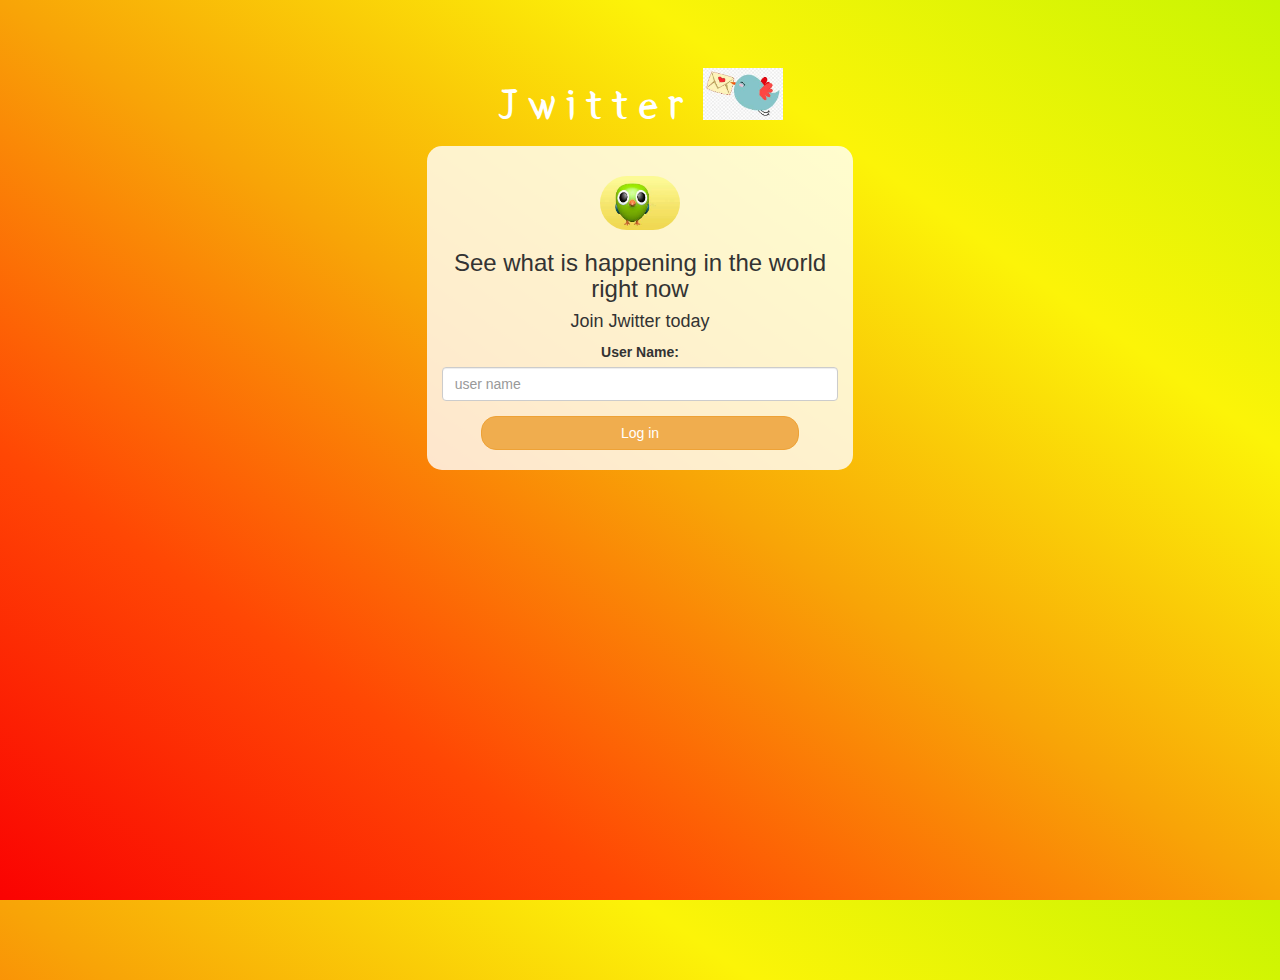
<file: index.html>
<!DOCTYPE html>
<html>
<head>
	<title>Jwitter</title>
<link href="https://fonts.googleapis.com/css?family=Yeon+Sung&display=swap" rel="stylesheet"><meta name="viewport" content="width=device-width, initial-scale=1">

<link rel="stylesheet" href="https://maxcdn.bootstrapcdn.com/bootstrap/3.4.0/css/bootstrap.min.css">
<script src="https://ajax.googleapis.com/ajax/libs/jquery/3.4.1/jquery.min.js"></script>
<script src="https://maxcdn.bootstrapcdn.com/bootstrap/3.4.0/js/bootstrap.min.js"></script>

<link rel="stylesheet" type="text/css" href="style.css">
<script src="kwitter.js"></script>
</head>
<body>
<center>
	<h1 class="header">	
		Jwitter	<sup>
	<img src="Mbird.jpg">
	</sup>
</h1>
	<div class="col-lg-4 col-md-6 col-sm-6 col-xs-11 login_div">
	<img src="parrot_logo.jpg" class="logo">
		<h3 >See what is happening in the world right now</h3>
		<h4 >Join Jwitter today</h4>
		<div class="form-group">
		  <label >User Name:</label>
<input type="text" id="user_name" class="form-control" placeholder="user name">
		</div>
		<button id="login_button" class="btn btn-warning" onclick="addUser()">Log in</button>
		<br><br>
	</div>
</center>
</body>
</html>
</file>
<file: style.css>
html, body
{
  height: 100%;
  margin: 0;
}

body
{
background-image: linear-gradient(to right top, #fa0202, #ff4704, #f8a407, #fcf408, #c8f502);
}

.header
{
	color: white;font-family: 'Yeon Sung';font-size: 45px;letter-spacing: 10px;margin-top: 80px;
}
.header img
{
	width: 80px;margin-left: -15px;
}

.login_div
{
	background: rgba(255,255,255,0.8);float: none;border-radius: 15px;
}

.logo
{
	width: 80px;margin-top: 30px;border-radius: 40px;
}

#login_button
{
	width: 80%;border-radius: 15px;
}

.room_name
{
	cursor: pointer;
	font-size: 20px;
}


#logout
{
	font-size: 20px; float: right;
}


#output
{
	padding: 10px; width:80%;background: rgba(255,255,255,0.8);border-radius: 15px;
}

.input_div_room_page
{
	width: 80%;
}

.input_div label
{
	color: white;font-size: 20px;
}


.input_div_message_page
{
	position: fixed;bottom: 0px;width: 100%;background: rgba(255,255,255,0.8);
}
.input_div_message_page label
{
	color: black;
}
.input_div_message_page #msg
{
	width: 80%;
}
.input_div_message_page button
{
	margin-top: 15px;
	width: 50%; 
}
.color_white
{
	color: white
}

.user_tick
{
	width:20px;
}
.message_h4
{
	padding-left:5px;color:grey;
}
</file>
